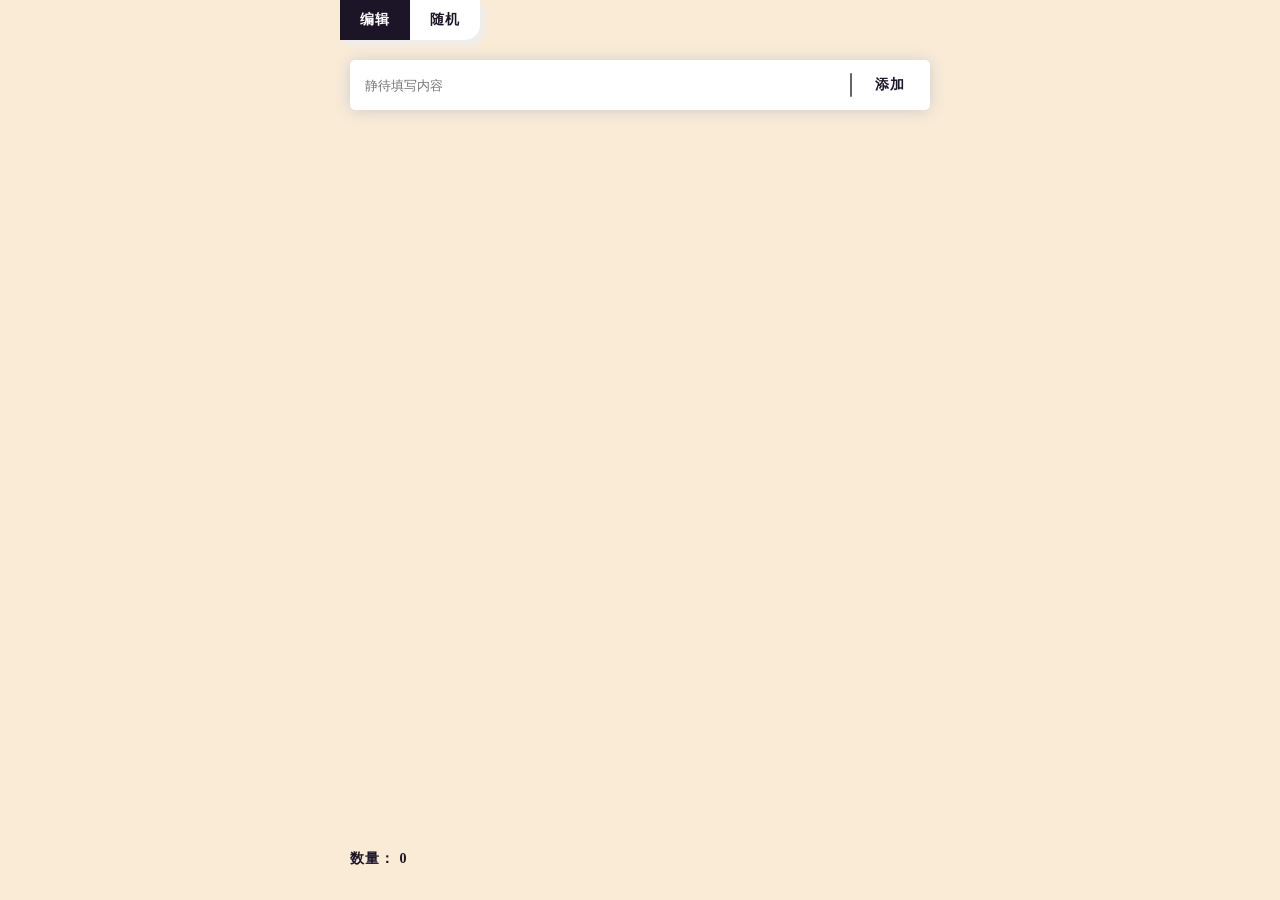
<file: random/index.html>
<!DOCTYPE html>
<html lang="en">
<head>
    <meta charset="UTF-8">
    <meta http-equiv="X-UA-Compatible" content="IE=edge">
    <meta name="viewport" content="width=device-width, initial-scale=1.0">
    <title>Document</title>
    <style>
        *{
            margin: 0;
            padding: 0;
            list-style: none;
            text-decoration: none;
            transition: .15s all;
        }
        html,body{
            font-family: "微软雅黑 Light";
            font-size: 14px;
            font-weight: bold;
            letter-spacing: 1px;
            background-color: antiquewhite;
            display: flex;
            justify-content: center;
            align-items: center;
            color: #1c1427;
        }
        .content{
            width: 100vw;
            max-width: 600px;
            height: 100vh;
        }
        .flex_tabs{
            width: 140px;
            height: 40px;
            border-bottom-right-radius: 15px;
            display: flex;
            justify-content: center;
            box-shadow: 5px 5px 5px #EEE; 
            overflow: hidden;
        }
        .flex_tabs > p{
            flex: 1;
            display: flex;
            justify-content: center;
            align-items: center;
            padding: 0 5px;
            box-sizing: border-box;
            background-color: #FFF;
        }
        .flex_tabs > p:last-of-type{
            padding-right: 5px;
        }
        .flex_tabs > p.active{
            background-color: #1c1427;
            color: #FFF;
        }
        .flex_tabs > p:active{
            background-color: #1c1427;
            color: #FFF;
        }
        .content_body{
            width: 100%;
            height: calc(100% - 40px);
            padding: 20px 10px 10px 10px;
            box-sizing: border-box;
        }
        .content_body > div{
            width: 100%;
            height: 100%;
            display: none;
        }
        .content_body > div[status="true"]{
            display: block;
        }
        .edit > .edit_input{
            width: 100%;
            height: 50px;
            padding: 5px 0;
            background-color: #FFF;
            box-sizing: border-box;
            box-shadow: 0px 1px 15px #ccc;
            display: flex;
            border-radius: 5px;
            overflow: hidden;
            margin-bottom: 10px;
        }
        .edit > .edit_input > input{
            flex: 1;
            padding: 0 15px;
            box-sizing: border-box;
            border: none;
            outline: none;
        }
        .edit > .edit_input > span{
            flex: 1;
            max-width: 80px;
            display: flex;
            justify-content: center;
            align-items: center;
            position: relative;
        }
        .edit > .edit_input > span::before{
            content: "";
            position: absolute;
            top: 20%;
            left: 0;
            width: 2px;
            height: 60%;
            background-color: #666;
            border-radius: 1px;
        }
        .edit > .edit_body{
            width: 100%;
            height: calc(100% - 60px);
        }
        .edit_body_content{
            width: 100%;
            height: calc(100% - 50px);
            overflow: auto;
        }
        .edit_body_ul{
            width: 100%;
            height: 100%;
        }
        .edit_body_ul > li{
            float: left;
            width: auto;
            padding: 10px 5px 10px 15px;
            box-sizing: border-box;
            background-color: #FFF;
            margin-right: 10px;
            margin-bottom: 10px;
            /* display: flex; */
            border-radius: 5px;
            box-shadow: 0 1px 5px #ccc;
        }
        .edit_body_ul > li > span:last-of-type{
            display: inline-block;
            padding: 0px 6px;
            transform: scale(1.35);
        }
        .edit_body_p{
            width: 100%;
            padding: 10px 0;
            box-sizing: border-box;
        }
        .random{
            width: 100%;
            height: 100%;
        }
        .random > .random_body{
            height: calc(100% - 210px);
            padding: 10px;
            box-sizing: border-box;
            position: relative;
        }
        /* .random > .random_body::before{
            position: absolute;
            content: "";
            left: 2px;
            top: 10px;
            display: inline-block;
            width: 2px;
            height: calc(100% - 20px);
            border-radius: 1px;
            background-color: #1c1427;
        }
        .random > .random_body::after{
            position: absolute;
            content: "";
            right: 2px;
            top: 10px;
            display: inline-block;
            width: 2px;
            height: calc(100% - 20px);
            border-radius: 1px;
            background-color: #1c1427;
        } */
        .random > .random_roll,.random_button,.random_reset{
            height: 70px;
            padding: 10px 0;
            box-sizing: border-box;
            overflow: hidden;
        }
        .random .item_border{
            width: 100%;
            height: 100%;
            border: 2px solid #1c1427;
            border-radius: 5px;
            box-sizing: border-box;
            display: flex;
            justify-content: center;
            align-items: center;
            font-size: 1.15em;
            box-shadow: 0 1px 5px #ccc;
        }
        .random_roll{
            letter-spacing: 2px;
        }
        .random_content{
            width: 100%;
            height: 100%;
        }
        .random_content > li{
            float: left;
            background-color: #fff;
            padding: 10px 15px;
            border-radius: 3px;
            box-shadow: 0 1px 5px #ccc;
            margin-right: 10px;
            margin-bottom: 10px;
            position: relative;
        }
        .random_button > .item_border{
            background-color: #1c1427;
            color: #FFF;
        }
        .random_reset > .item_border{
            background-color: #fff;
            border: none;
        }
    </style>
</head>
<body>
    <div class="content">
        <div class="flex_tabs">
            <p class="active">编辑</p>
            <p>随机</p>
        </div>
        <div class="content_body">
            <!-- 编辑 -->
            <div class="edit" status="true">
                <div class="edit_input">
                    <input type="text" placeholder="静待填写内容" id="thatInput">
                    <span id="add">添加</span>
                </div>
                <div class="edit_body">
                    <div class="edit_body_content">
                        <ul class="edit_body_ul"></ul>
                    </div>
                    <p class="edit_body_p">
                        <span>数量：</span>
                        <span id="num">0</span>
                    </p>
                </div>
            </div>
            <!-- 随机 -->
            <div class="random" status="false">
                <div class="random_roll">
                    <div class="item_border">
                        <span id="show_view"></span>
                    </div>
                </div>
                <div class="random_body">
                    <ul class="random_content">
                        <li>
                            <span>1</span>
                        </li>
                    </ul>
                </div>
                <div class="random_button">
                    <div class="item_border" id="random">
                        <span>不重复随机</span>
                    </div>
                </div>
                <div class="random_reset" id="reset">
                    <div class="item_border">
                        <span>重置</span>
                    </div>
                </div>
            </div>
        </div>
    </div>
</body>
</html>
<script>

    // tabs 切换
    let flex_tabsAll = document.querySelectorAll('.flex_tabs > p');
    let content_bodyAll = document.querySelectorAll('.content_body > div');

    // tabs 事件
    flex_tabsAll.forEach((item,index) => {
        item.onclick = function(){
            flex_tabsAll.forEach((itemValue,indexValue) => {
                flex_tabsAll[indexValue].setAttribute('class',"")
                content_bodyAll[indexValue].setAttribute('status',"false")
            })
            flex_tabsAll[index].setAttribute('class',"active")
            content_bodyAll[index].setAttribute('status',"true")
        }
    })

    // 编辑
    let contentArr = [];   //  随机元素数组
    let de_weight_arr = [];   //  去重随机元素数组
    let contentIndex = 0;   //  id

    // 添加
    let thatInput = document.querySelector("#thatInput");   //  input
    let add = document.querySelector("#add");   //  add
    let edit_body_ul = document.querySelector(".edit_body_ul");   //  ul
    let num = document.querySelector("#num");    //  num

    add.addEventListener('click',() => {
        let value = thatInput.value;
        // value 为空时不执行任何操作
        if(value == ""){
            return false
        }

        // push
        contentArr.push({
            id: contentIndex,
            value
        })
        de_weight_arr.push({
            id: contentIndex,
            value
        })

        // innerHTML
        edit_body_ul.innerHTML += `
            <li data-id="${contentIndex}">
                <span>${value}</span>
                <span onclick="itemDelete(${contentIndex})">×</span>
            </li>
        `;

        // thatInput.value = ""
        thatInput.value = ""
        // thatInput
        thatInput.focus()
        // contentIndex++
        contentIndex++;
        
        // num
        num.innerHTML = contentArr.length;
    });

    // delete
    function itemDelete(id){
        // delete arr
        contentArr = contentArr.filter(item =>{
            return item.id !== Number(id)
        })
        de_weight_arr = de_weight_arr.filter(item =>{
            return item.id !== Number(id)
        })

        // delete dom
        let li_content = document.querySelectorAll('.edit_body_ul > li');
        li_content.forEach(item => {
            if(item.getAttribute('data-id') == String(id)){
                edit_body_ul.removeChild(item)
            }
        })

        // num
        num.innerHTML = contentArr.length;
    }


    // 随机
    let random_button = document.querySelector('#random');  //  随机按钮
    let show_view = document.querySelector('#show_view');  //  展示块
    let random_content = document.querySelector('.random_content');  //  ul
    
    let status = true;  //  true 随机   false 暂停
    let setInter; //  setInterval
    let setInter_status = false;    //  setInterval_status
    let setInter_value = "";    //  setInter_value
    let setInter_id = "";    //  setInter_id
    random_button.onclick = function(){
        if(status){
            // 随机
            console.log("de_weight_arr:",de_weight_arr)
            // 没有元素
            if(contentArr.length == 0){
                alert("编辑页没有添加任何内容！")
                return false
            }
            // 筛选完毕
            if(de_weight_arr.length == 0){
                alert("所有内容已展示在当前页");
                show_view.innerHTML = ""
                return false
            }
            // 随机
            random_button.querySelector("span").innerHTML = "暂停";
            if(de_weight_arr.length > 1){
                setInter = setInterval(() => {
                    let num = Math.floor(Math.random() * (de_weight_arr.length));
                    let obj = de_weight_arr[num];
                    setInter_value = obj.value;
                    setInter_id = obj.id;
                    show_view.innerHTML = setInter_value;
                },30)
                setInter_status = true;
            }else{
                let content_value = de_weight_arr[0].value
                show_view.innerHTML = content_value;
                random_content.innerHTML += `
                    <li>
                        <span>${content_value}</span>
                    </li>
                `;
                de_weight_arr = [];
                random_button.querySelector("span").innerHTML = "不重复随机";
                setInter_status = false;
                status = true;
                return false;
            }
        }else{
            // 暂停
            random_button.querySelector("span").innerHTML = "不重复随机"

            if(setInter_status){
                clearInterval(setInter)
                setInter_status = false;
                de_weight_arr = de_weight_arr.filter(item => {
                    return item.id !== Number(setInter_id)
                })
                random_content.innerHTML += `
                    <li>
                        <span>${setInter_value}</span>
                    </li>
                `;
                setInter_id = ""
                setInter_value = ""
            }
        }
        
        // ！status
        status = !status;
    }

    // 重置
    let reset = document.querySelector('#reset');  //  reset
    reset.onclick = function(){
        random_content.innerHTML = "";
        de_weight_arr = [];
        contentArr.forEach(item => {
            de_weight_arr.push(item)
        })
        
    }

</script>
</file>
